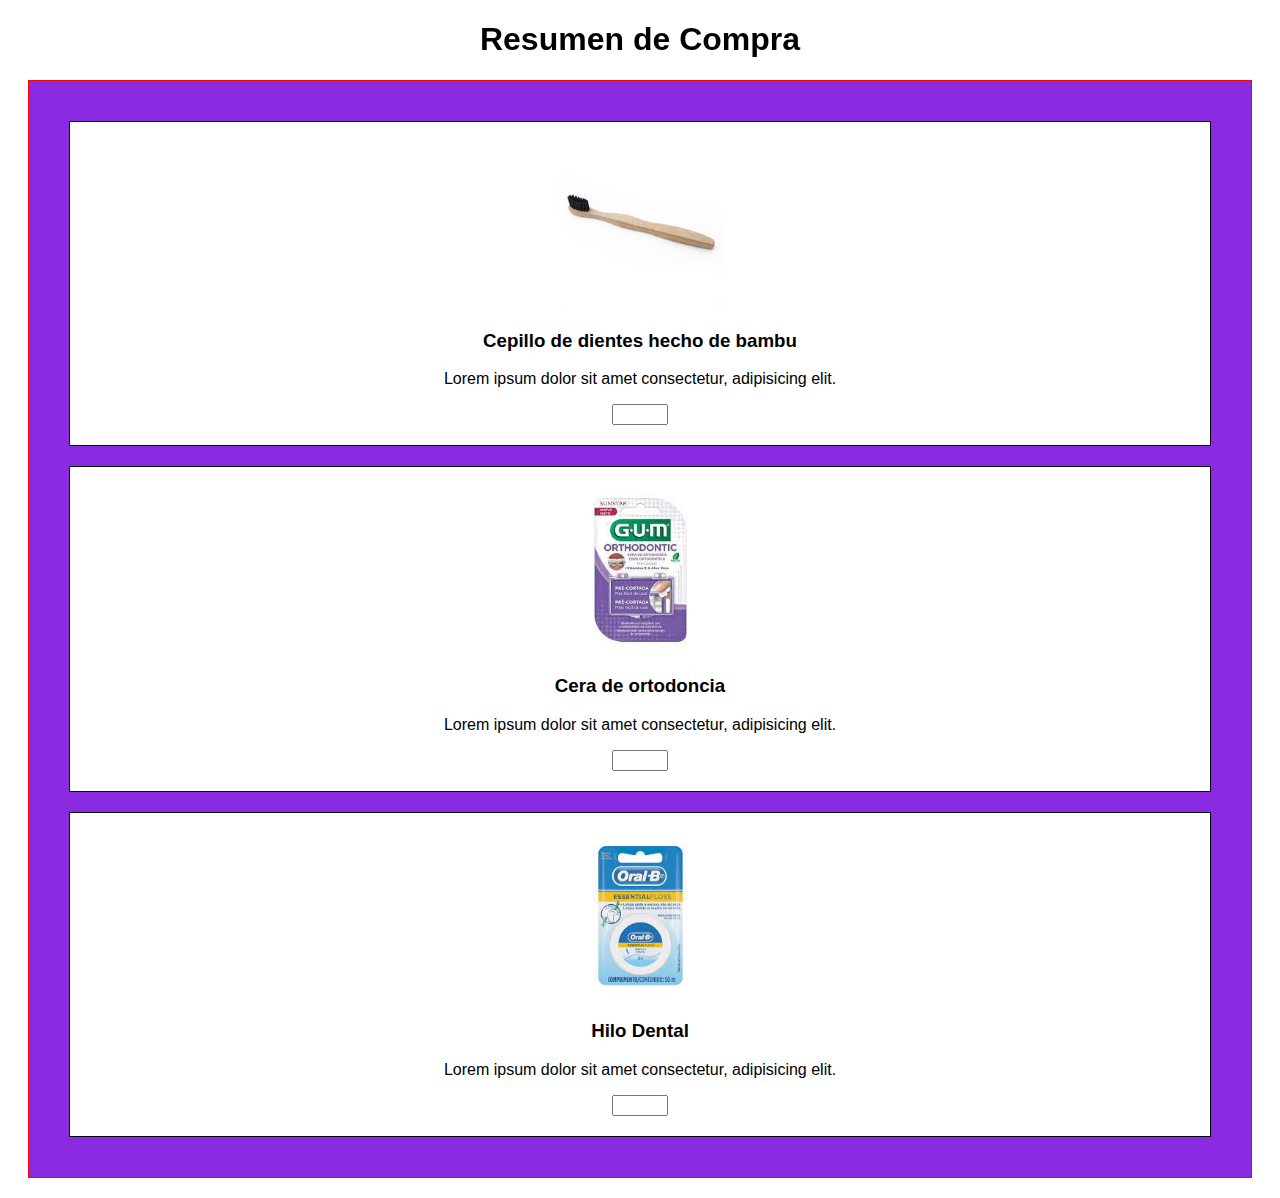
<file: index.html>
<!DOCTYPE html>
<html lang="en">

<head>
    <meta charset="UTF-8">
    <meta name="viewport" content="width=device-width, initial-scale=1.0">
    <link rel="stylesheet" href="./assets/styles/style.css">
    <title>Document</title>
</head>

<body>
    <!-- Etiquetas semánticas: 
    <header></header>
    <footer></footer>
    <section></section>
    <image></image>-->

   
    <!-- Encabezado -->
    <h1 id="titulo">Resumen de Compra</h1>

    <!-- Botón para regresar al inicio -->
    <!-- <button id="botonInicio">Regresar al inicio</button> -->
    

    <!-- Contenedor para albergar todos mis productos -->
    <div class="contenedorProductos">
        <div id="productoUno">
            <img src="./assets/img/cepillo.jpg" alt="Imagen de Cepillo de Dientes">
            <h3>Cepillo de dientes hecho de bambu</h3>
            <p>Lorem ipsum dolor sit amet consectetur, adipisicing elit.</p>
            <input type="number" min="0" max="10">
        </div>


        <div id="productoDos">
            <img src="./assets/img/cera.jpg" alt="Imagen de Cera Dental">
            <h3>Cera de ortodoncia</h3>
            <p>Lorem ipsum dolor sit amet consectetur, adipisicing elit.</p>
            <input type="number" min="0" max="10">
        </div>

        <div id="productoTres">
            <img src="./assets/img/hilo.jpg" alt="Imagen de Hilo Dental">
            <h3>Hilo Dental</h3>
            <p>Lorem ipsum dolor sit amet consectetur, adipisicing elit.</p>
            <input type="number" min="0" max="10">
        </div>


    </div>
    

</body>

</html>
</file>
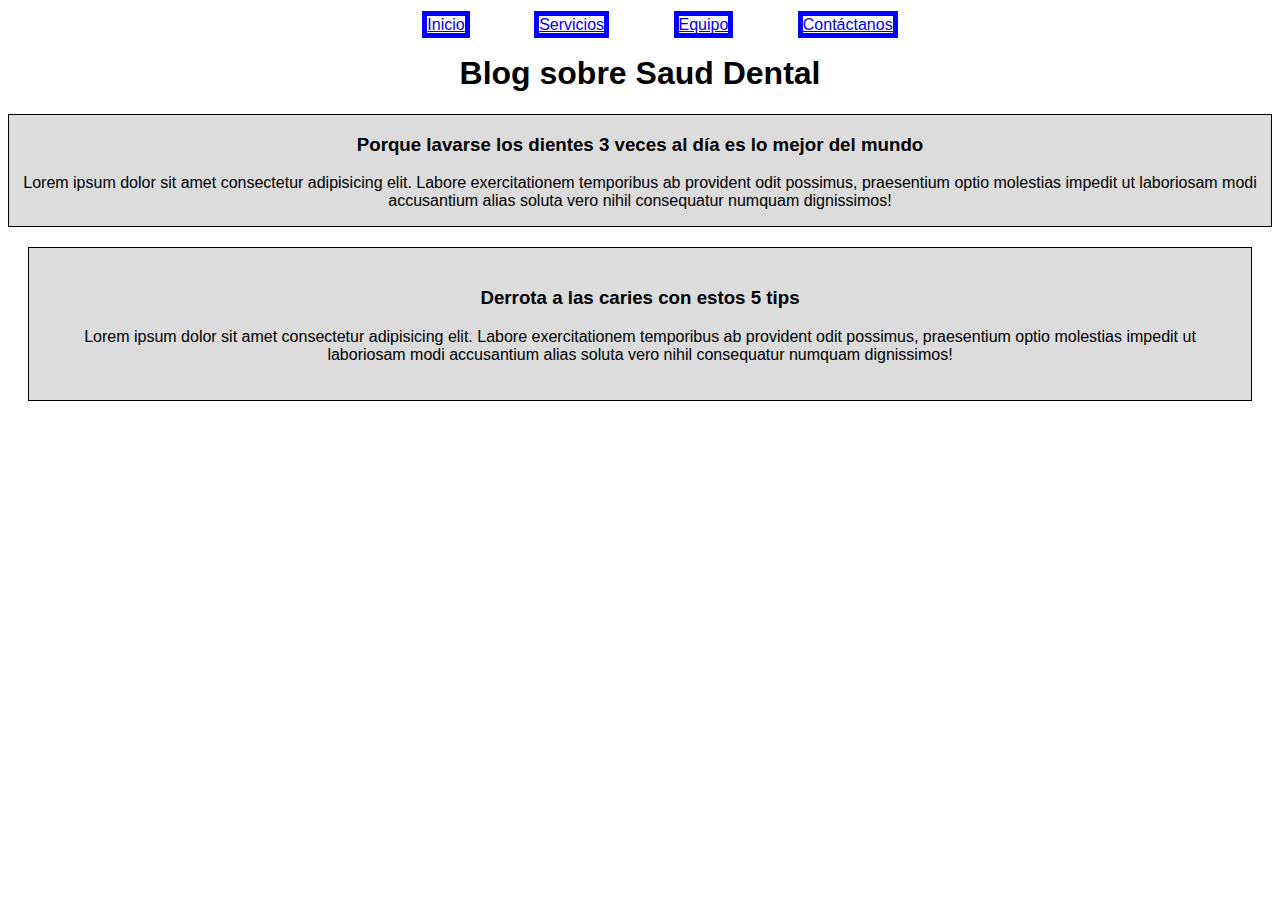
<file: dislplay.html>
<!DOCTYPE html>
<html lang="en">

<head>
    <meta charset="UTF-8">
    <meta name="viewport" content="width=device-width, initial-scale=1.0">
    <link rel="stylesheet" href="./assets/styles/display.css">
    <title>Document</title>
</head>

<body>

    <!-- Barra de navegación -->
    <div id="contenedorBarraNavgacion">
        <ul>
            <li><a href="#inicio">Inicio</a></li>
            <li><a href="#servicios">Servicios</a></li>
            <li><a href="#equipo">Equipo</a></li>
            <li><a href="#contactanos">Contáctanos</a></li>
        </ul>
    </div>

    <!-- Título de mi página -->
    <h1> Blog sobre Saud Dental</h1>

    <!-- Contenedor de articulos con artículos individuales -->
    <div id="contenedorDeArticulos">

        <div id="articuloUno">
            <h3>Porque lavarse los dientes 3 veces al día es lo mejor del mundo</h3>
            <p>Lorem ipsum dolor sit amet consectetur adipisicing elit. Labore exercitationem temporibus ab provident
                odit possimus, praesentium optio molestias impedit ut laboriosam modi accusantium alias soluta vero
                nihil consequatur numquam dignissimos!</p>
        </div>

        <div id="articuloDos">
            <h3>Conoce las mejores pastas dentales según la revista del Consumidor</h3>
            <p>Lorem ipsum dolor sit amet consectetur adipisicing elit. Labore exercitationem temporibus ab provident
                odit possimus, praesentium optio molestias impedit ut laboriosam modi accusantium alias soluta vero
                nihil consequatur numquam dignissimos!</p>
        </div>

        <div id="articuloTres">
            <h3>Derrota a las caries con estos 5 tips</h3>
            <p>Lorem ipsum dolor sit amet consectetur adipisicing elit. Labore exercitationem temporibus ab provident
                odit possimus, praesentium optio molestias impedit ut laboriosam modi accusantium alias soluta vero
                nihil consequatur numquam dignissimos!</p>
        </div>


    </div>

</body>

</html>
</file>
<file: assets/styles/style.css>
/*Estilos generales*/
body{
    background-color: white;
    font-family: Arial, Helvetica, sans-serif;
    text-align: center;
}

/* Estilo para mis imagenes */
img{
    width: 15%;
}


/* Estilo a todo el contenedor de productos */
.contenedorProductos{
    margin: 20px;
    padding: 20px;
    border: 1px solid red;
    background-color: blueviolet;
}

/* Estilo a un producto en individual */
#productoUno{
    border: 1px solid black;
    margin: 20px;
    padding: 20px;
    background-color: white;
    position: static; /* Si pongo o no este valor, no pasa nada porque es el valor por default */
}

#productoDos{
    border: 1px solid black;
    margin: 20px;
    padding: 20px;
    background-color: white;
    /* position: relative;
    top: 200px; */
    /* position: absolute;
    top: 200px; */

}

#productoTres{
    border: 1px solid black;
    margin: 20px;
    padding: 20px;
    background-color: white;
}


/* Estilos de mi botóon de inicio */
#botonInicio{
    /* position: absolute; 
    left: 80px;*/
    position: fixed;
    font-size: 20px;

}

/* Estilos para mi título */
#titulo{
    position: sticky;
    top: 1px;
}


/* 
Propiedad Position

En CSS, la propiedad de position nos sirve para controlar la posición de un eleento en una página web, y toma como consideración su posición dentro del documento y como se interpreta en el flujo de trabajo (de arriba a abajo y de izquierda a derecha).

Con esta propiedad buscamos evitar el uso indiscrimado de argin y del padding


Valores que trabajan con position
    - static
    -  relative
    - absolute
    - fixed
    - sticky

*/

/*

Static

Es el valor por defecto de todos los elementos que ponemos en nuestro documento.
Respeta el flujo normal de la página, es decir, se posiciona en el lugar que le corresponde (conforme se lee el documento), no se puede modificar con valores de margen en top, bottom, rigth y left.

Caso de uso: resumen de compras de un carrito de compras




Relative

Cuando usamos el valor relative, vamos a posicionar un elemento respecto al flujo normal de trabajo (arriba/abajo, izq/der). Se puede decir que vamos a colocar el elemento tomando una posición desde la esquina superior izquierda del contenedor).

Podemos usar left, rigth, top y bottom para modificar la posición, con la ventaja que modificar estos valores no "rompe" el flujo normal de trabajo. Es decir, el elemento se mueve y deja el espacio vacío.

Caso de uso: un boton para ver el detalle del producto, que podemos mover a nuestro antojo.



Absolute

Cuando usamos el valor absoluto, hacemmos que nuestro elemento no esté dentro del flujo normal del documento (quiere decir que SI S MODIFICAN LOS ELEMENTOS QUE ESTÉN AL REDEDOR EL ELEMENTO CON ABSOLUTE). Quiere decir que si modificamos, no dejamos huecos entre elementos.



Fixed

Hace que el elemento salga del flujo normal del documento, toma como referencia al viewport o tamaño de la pantalla, es decir, no le hace caso a nadie más que a la pantalla por salirse de este flujo.

Independientemente de si hacemos scroll o no, incluso el tamaño de la pantalla, el boton se queda fijo.



Sticky

Cuando usamos un elemento con esta propiedad, primero se comporta como un reativo (respeta el flujo del documento), cuando ocurre una situación especial (tamaño en piexeles), cambia su comportamiento y se comporta como un fixed.

Caso de uso: barras de navegación o menus que se quedan pegadas cuando se scrollea lla página. 



*/
</file>
<file: assets/styles/display.css>
/* Display

Nos sirve para controlar cómo se muestra un elemento dentro de nuestro documento.

Esta propiedad es distinta de position porque display se encarga de definir cómo se muestran u ocultan elementos (NO SE ELIMINA CÓDIGO).

    - none
    - inline
    - block
    - inline-block

*/



/* Estilos generales */
body{
    text-align: center;
    font-family: Arial, Helvetica, sans-serif;
}

/* Estilos para mis artículos */
#articuloUno{
    /* margin: 20px;
    padding: 20px;  */
    background-color: gainsboro;
    border: 1px solid black;
    display: inline-block;
}

#articuloDos{
    margin: 20px;
    padding: 20px;
    background-color: gainsboro;
    border: 1px solid black;
    display: none;
}

#articuloTres{
    margin: 20px;
    padding: 20px;
    background-color: gainsboro;
    border: 1px solid black;
}




/* 

none

Hace que el elemento se oculte completamente y que no ocupe espacio en la página (no se elimina), y este valor se utiliza comúnmente para ocultar elementos debido a la interacción con la ventana del navegador (un menú que se oculte cuando la ventana se haga pequeña)


inline

Es el vallor por defecto, hace que el elemento se muestre en línea con el texto que lo rodea.



*/
/* #contenedorBarraNavegación{
    display: inline;
} */

li{
    display: inline;
    margin: 30px;
    border: 5px solid blue;
}


/* div ul li{
    display: inline;
    margin: 30px;
} */



/* block



*/
</file>
